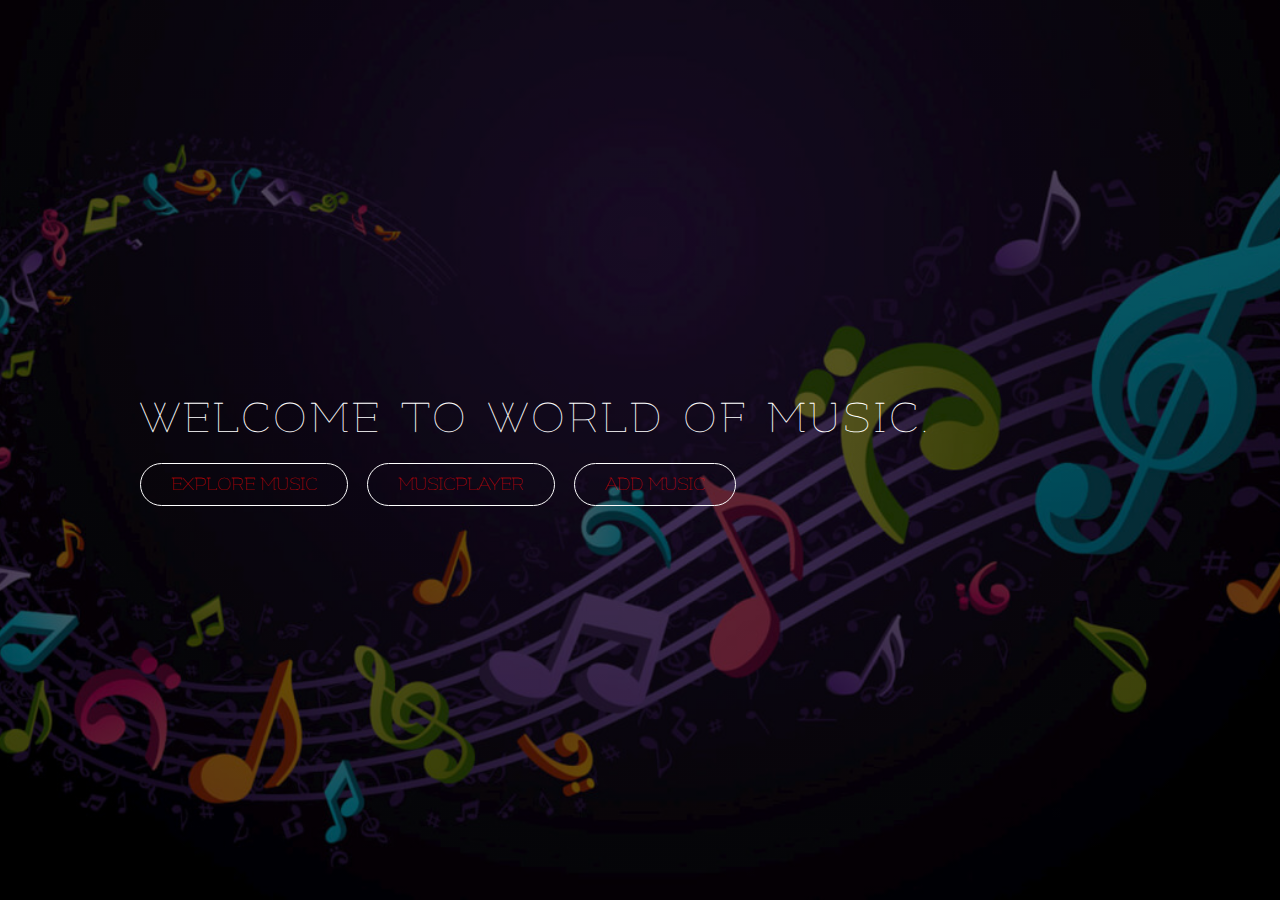
<file: index.html>
<!DOCTYPE html>
<html>
<head>
	<title>Music World</title>
	<meta name= viewport content= "width=device-width, initial-scale=1.0">
	<link rel="stylesheet" type="text/css" href="css/index.css">
	<link href="https://fonts.googleapis.com/css?family=Flamenco" rel="stylesheet">
	<link rel="stylesheet" href="https://cdnjs.cloudflare.com/ajax/libs/animate.css/3.5.2/animate.min.css">
	<link rel="stylesheet" href="https://cdnjs.cloudflare.com/ajax/libs/font-awesome/4.7.0/css/font-awesome.min.css">



</head>
<body>

	<header>

		<div class="main-content-header">
			<h1> WELCOME TO <span class="colorchange">WORLD OF MUSIC</span>.<br> </h1>
			<a href="explore.html" class="btn btn-full"> Explore Music</a>
			<a href="musicplayer.html" class="btn btn-full"> Musicplayer</a>
			<a href="addmusic.html" class="btn btn-nav"> Add Music </a>

			
		</div>
	</header>
</body>
</html>
</file>
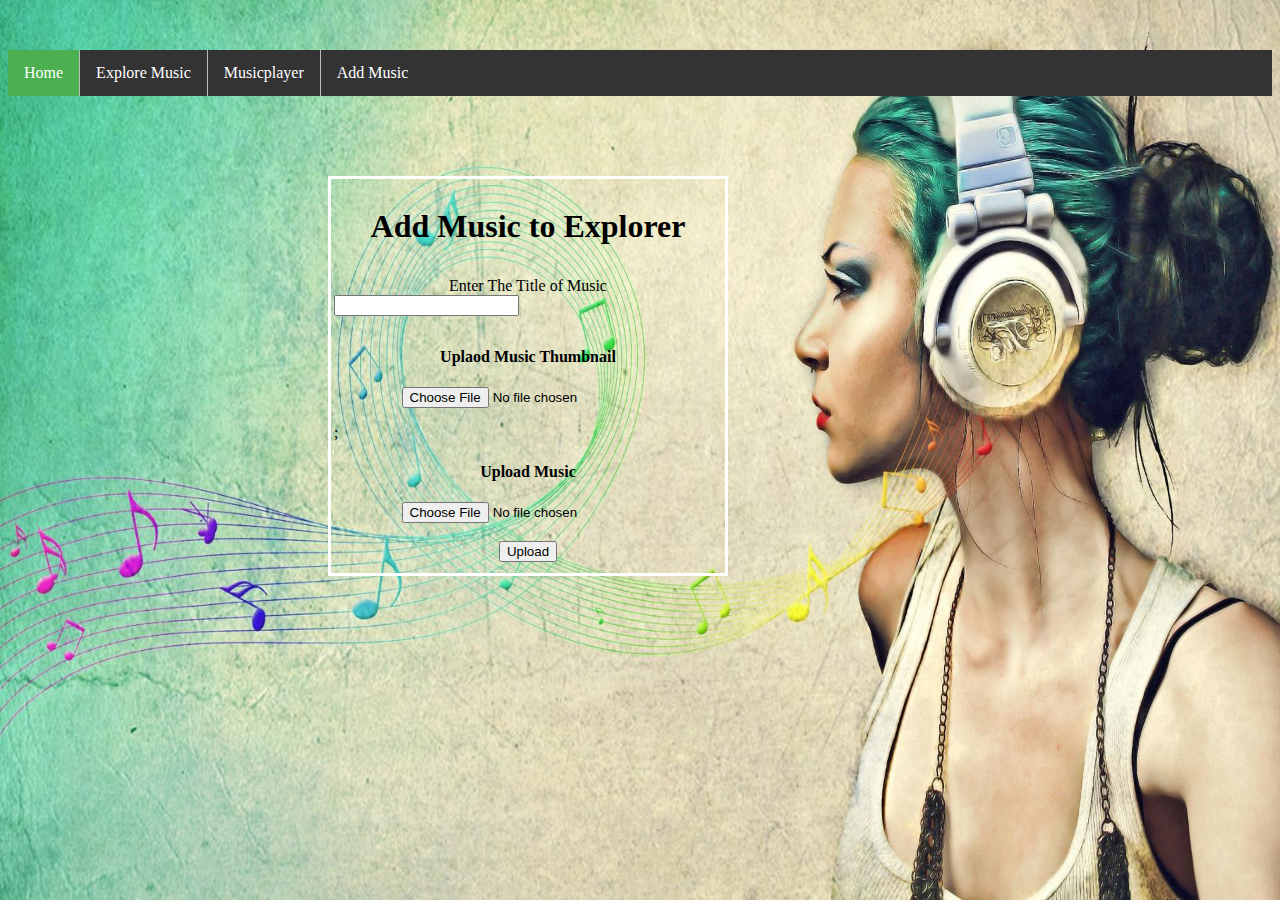
<file: addmusic.html>
<!DOCTYPE html>
<html>
    <head>
        <title>Music World1</title>
        <meta name= viewport content= "width=device-width, initial-scale=1.0">
        <link rel="stylesheet" type="text/css" href="css/add.css">
        <link href="https://fonts.googleapis.com/css?family=Flamenco" rel="stylesheet">
        <link rel="stylesheet" href="https://cdnjs.cloudflare.com/ajax/libs/animate.css/3.5.2/animate.min.css">
        <link rel="stylesheet" href="https://cdnjs.cloudflare.com/ajax/libs/font-awesome/4.7.0/css/font-awesome.min.css">
        <link rel="stylesheet" href="https://stackpath.bootstrapcdn.com/bootstrap/4.2.1/css/bootstrap.min.css" integrity="sha384-GJzZqFGwb1QTTN6wy59ffF1BuGJpLSa9DkKMp0DgiMDm4iYMj70gZWKYbI706tWS" crossorigin="anonymous">
        <script src="https://code.jquery.com/jquery-3.3.1.slim.min.js" integrity="sha384-q8i/X+965DzO0rT7abK41JStQIAqVgRVzpbzo5smXKp4YfRvH+8abtTE1Pi6jizo" crossorigin="anonymous"></script>
        <script src="https://cdnjs.cloudflare.com/ajax/libs/popper.js/1.14.6/umd/popper.min.js" integrity="sha384-wHAiFfRlMFy6i5SRaxvfOCifBUQy1xHdJ/yoi7FRNXMRBu5WHdZYu1hA6ZOblgut" crossorigin="anonymous"></script>
        <script src="https://stackpath.bootstrapcdn.com/bootstrap/4.2.1/js/bootstrap.min.js" integrity="sha384-B0UglyR+jN6CkvvICOB2joaf5I4l3gm9GU6Hc1og6Ls7i6U/mkkaduKaBhlAXv9k" crossorigin="anonymous"></script>
        <link rel="stylesheet" href="https://cdnjs.cloudflare.com/ajax/libs/font-awesome/4.7.0/css/font-awesome.min.css">
        <script src="./addmusic.js"></script>
        <script
          src="https://code.jquery.com/jquery-2.2.4.min.js"
          integrity="sha256-BbhdlvQf/xTY9gja0Dq3HiwQF8LaCRTXxZKRutelT44="
          crossorigin="anonymous">
        </script>
      </head>
<body>

<ul>
  <li><a class="active" href="index.html">Home</a></li>
  <li><a href="explore.html">Explore Music</a></li>
  <li><a href="musicplayer.html" > Musicplayer</a></li>
  <li><a href="addmusic.html">Add Music</a></li>
</ul>
<table>
    <form method="GET">
    <tr>
       <th>
         <h1>Add Music to Explorer</h1>
       </th>
    </tr>
    <tr>
      <td>
          <center> <label for="usr">Enter The Title of Music</label></center>
          <input id="tit" type="text" class="form-control" id="usr">
      </td>
    </tr>
    <tr>
      <td>
          <div box-align: "center">
           
            <center><label><h4>Uplaod Music Thumbnail</h4></label></center>
            <center><input id="thumbnail" type="file" name="thumbnail"  placeholder="Uplaod Music Thumbnail" ></center>
              
          </div>
      </td>
    </tr>
    <tr>
      <td>
          <div box-align: "center">;
              <center><label><h4>Upload Music </h4></label></center> 
              <center> <input id="music" type="file" name="music" placeholder="Upload Music"></center>
           </div>	
           <br> <center><button id="uploadMusic" class="button" type="button" onclick="upload()">Upload</button></center>
      </td>
    </tr>
    </form>
  </table>
</body>
</html>
</file>
<file: css/index.css>
*{
	margin: 0px;
	padding: 0px;
	box-sizing: border-box;
}

body{
	font-size: 20px;
	overflow-x: hidden;
	color: white;
	font-family: 'Flamenco', cursive;
}

header{
	background-image:linear-gradient(rgba(0,0,0,0.6),rgba(0,0,0,0.6)), url('../images/hd-pics-photos-music-abstract-flying-music-notes-colorful-desktop-background-wallpaper.jpg');
	background-size: cover;
	background-repeat: no-repeat;
	background-position: center;
	height: 100vh;
}

.clearfix:after{
	content: ".";
	visibility: hidden;
	display: block;
	height: 0px;
	clear: both;
}

.row{
	max-width: 1180px;
	margin: 0 auto;
}

.logo{
	height: 120px;
	width: auto;
	float: left;
	margin-top: 20px;
}

.main-nav{
	float: right;
	margin-top: 60px;
}

.main-nav li{
	display: inline-block;
	list-style: none;
	margin-left: 40px;
}

.main-nav li a{
	padding: 5px 0;
	color: #fff;
	text-decoration: none;
	text-transform: uppercase;
	font-size: 90%; 
	font-weight: 100;
}

.main-nav li a:hover{
	border-bottom: 2px solid #bf55ec;
}


.main-content-header{
	width: 1180px;
	padding:0 2%;
	position: absolute;
	/*border: 1px solid red;*/
	top: 50%;
	left: 55%;
	transform: translate(-50%, -50%);

}

h1{
	color: #fff;
	font-size: 240%;  
	word-spacing: 5px;
	letter-spacing: 3px;
	margin-bottom: 20px;
	text-transform: uppercase;
	font-weight: lighter;
}

.btn{
	display: inline-block;
	padding: 10px 30px;
	font-weight: lighter;
	text-decoration: none;
	text-transform: uppercase;
	border-radius: 200px;
	transition: background-color 0.2s, border 0.2s, color 0.2;
}


.btn-full{
	background-color: transparent;
	color: #ff0000;
	margin-right: 15px;
	border: 1px solid #fff;
}

.btn-full:hover{
	background-color: #fff;
}

.btn-nav{
	background-color: transparent;
	color: #ff0000;
	border: 1px solid #fff;
}

.btn-nav:hover{
	background-color: #bf55ec;
}


.colorchange{
	animation:  colorchangethapa 1s infinite;
}

@keyframes colorchangethapa{
	0%{color: red;}
	25%{color:#bf55ec; ;}
	50%{ color: white; }
	100%{ color:#bf55ec;  }
}

.mobile-icon{display: none;}


/*//////// Responsive queries //////////*/

@media only screen and (max-width: 1180px){
	.main-content-header{
		width:100%;
		padding:0 2%;
	}

	.row{
		width:100%;
		padding:0 2%;
	}
}

@media only screen and (max-width: 998px){
	h1{font-size: 200%;}
}

@media only screen and (max-width: 768px){
	h1{font-size: 180%;}	

	.main-nav{display: none;}

	.mobile-icon{ display: inline-block; 
		color: #fff;
		float: right;
		margin-top: 30px;
		margin-right: 20px;
	}

	.main-nav{float: left;}

	.main-nav li{
		display: block;
		margin-top: 10px;
	}
}

@media only screen and (max-width: 480px){
	.btn-full{
		margin-bottom: 20px;
	}

	h1{font-size: 180%;}
}
</file>
<file: css/add.css>
ul {
	list-style-type: none;
	margin: 0;
	padding: 0;
	overflow: hidden;
	background-color: #333;
  }
  
  li {
	float: left;
	border-right:1px solid #bbb;
  }
  
  li:last-child {
	border-right: none;
  }
  
  li a {
	display: block;
	color: white;
	text-align: center;
	padding: 14px 16px;
	text-decoration: none;
  }
  
  li a:hover:not(.active) {
	background-color: #111;
  }
  
  .active {
	background-color: #4CAF50;
  }

  body { 
	  margin-top: 50px;
	background: url("/images/abc.jpg")    fixed; 
	
	-webkit-background-size: cover;
	-moz-background-size: cover;
	-o-background-size: cover;
	background-size: 100% 100%;
  }
  table
{
	margin-left: 320px;
	margin-top: 80px;
	border: 3px solid white; ;
    /* background: white; */
	width: 400px;
	height: 400px;
	
}
</file>
